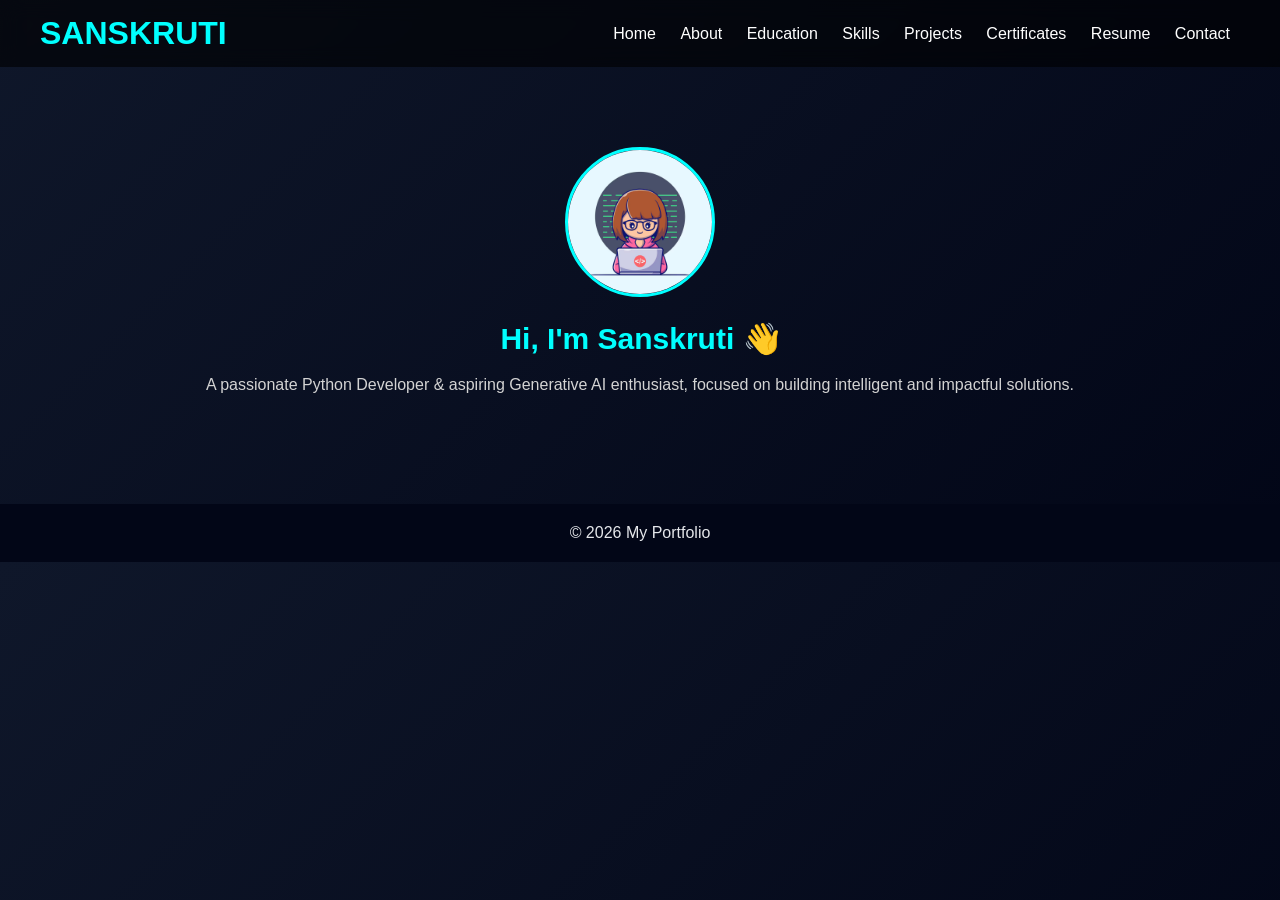
<file: index.html>
<!DOCTYPE html>
<html lang="en">
<head>
  <meta charset="UTF-8">
  <meta name="viewport" content="width=device-width, initial-scale=1.0">
  <title>My Portfolio</title>
  <link rel="stylesheet" href="style.css">
</head>
<body>

<header>
  <h1>SANSKRUTI</h1>
  <nav>
    <a href="index.html">Home</a>
    <a href="about.html">About</a>
    <a href="education.html">Education</a>
    <a href="skills.html">Skills</a>
    <a href="projects.html">Projects</a>
    <a href="certificates.html">Certificates</a>
    <a href="resume.html">Resume</a>
    <a href="contact.html">Contact</a>
  </nav>
</header>

<section class="hero">
  <img src="images/profile.png">
  <h2>Hi, I'm Sanskruti 👋</h2>
  <p>A passionate Python Developer & aspiring Generative AI enthusiast, focused on building intelligent and impactful solutions.</p>
</section>

<footer>
  <p>© 2026 My Portfolio</p>
</footer>

</body>
</html>
</file>
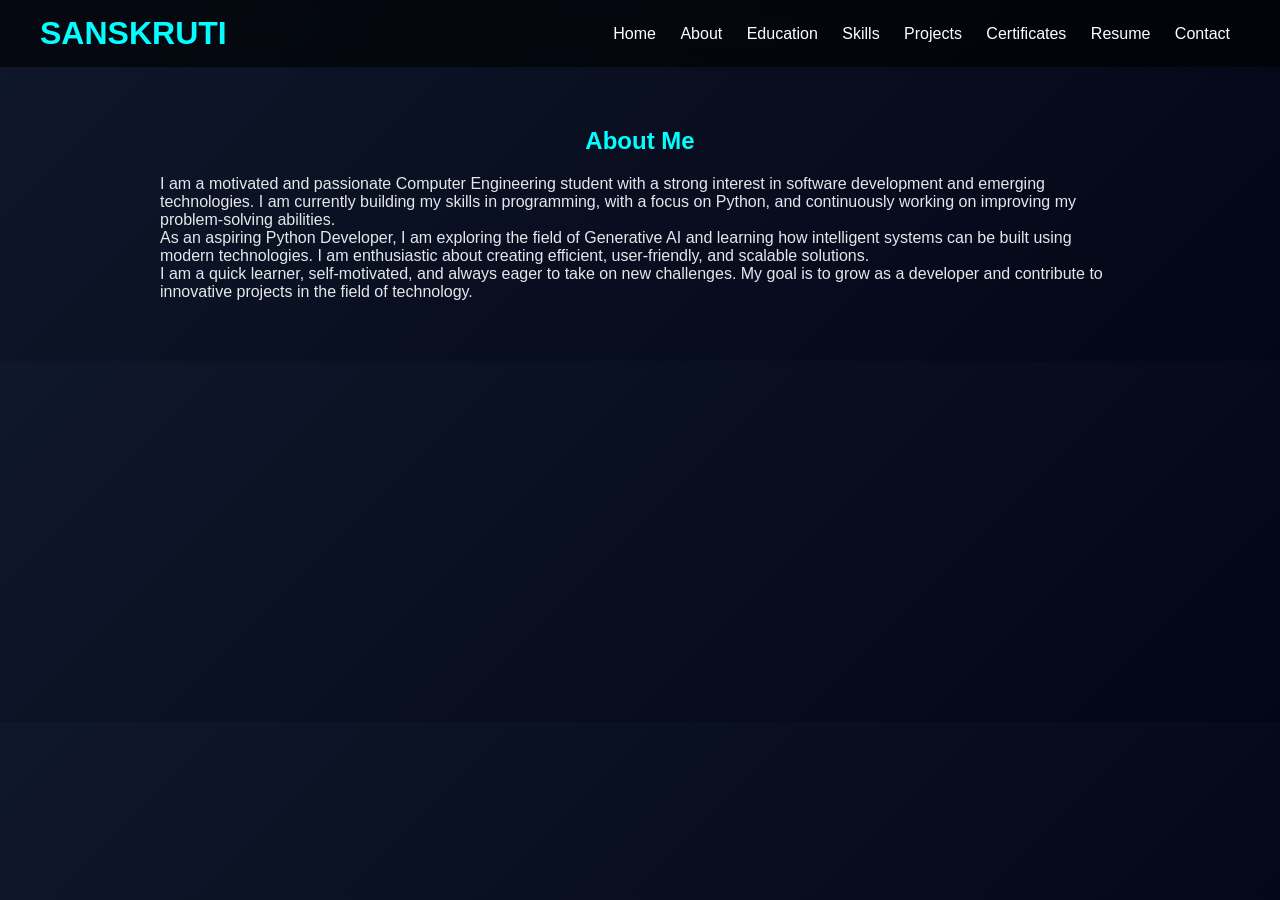
<file: about.html>
<!DOCTYPE html>
<html>
<head>
  <title>About Me</title>
  <link rel="stylesheet" href="style.css">
</head>
<body>

<header>
  <h1>SANSKRUTI</h1>
  <nav>
    <a href="index.html">Home</a>
    <a href="about.html">About</a>
    <a href="education.html">Education</a>
    <a href="skills.html">Skills</a>
    <a href="projects.html">Projects</a>
    <a href="certificates.html">Certificates</a>
    <a href="resume.html">Resume</a>
    <a href="contact.html">Contact</a>
  </nav>
</header>

<section>
  <h2>About Me</h2>
  <p>
    I am a motivated and passionate Computer Engineering student with a strong interest in software development and emerging technologies. 
    I am currently building my skills in programming, with a focus on Python, and continuously working on improving my problem-solving abilities.
  </p>

  <p>
    As an aspiring Python Developer, I am exploring the field of Generative AI and learning how intelligent systems can be built using modern technologies. 
    I am enthusiastic about creating efficient, user-friendly, and scalable solutions.
  </p>

  <p>
    I am a quick learner, self-motivated, and always eager to take on new challenges. 
    My goal is to grow as a developer and contribute to innovative projects in the field of technology.
  </p>
</section>

</body>
</html>
</file>
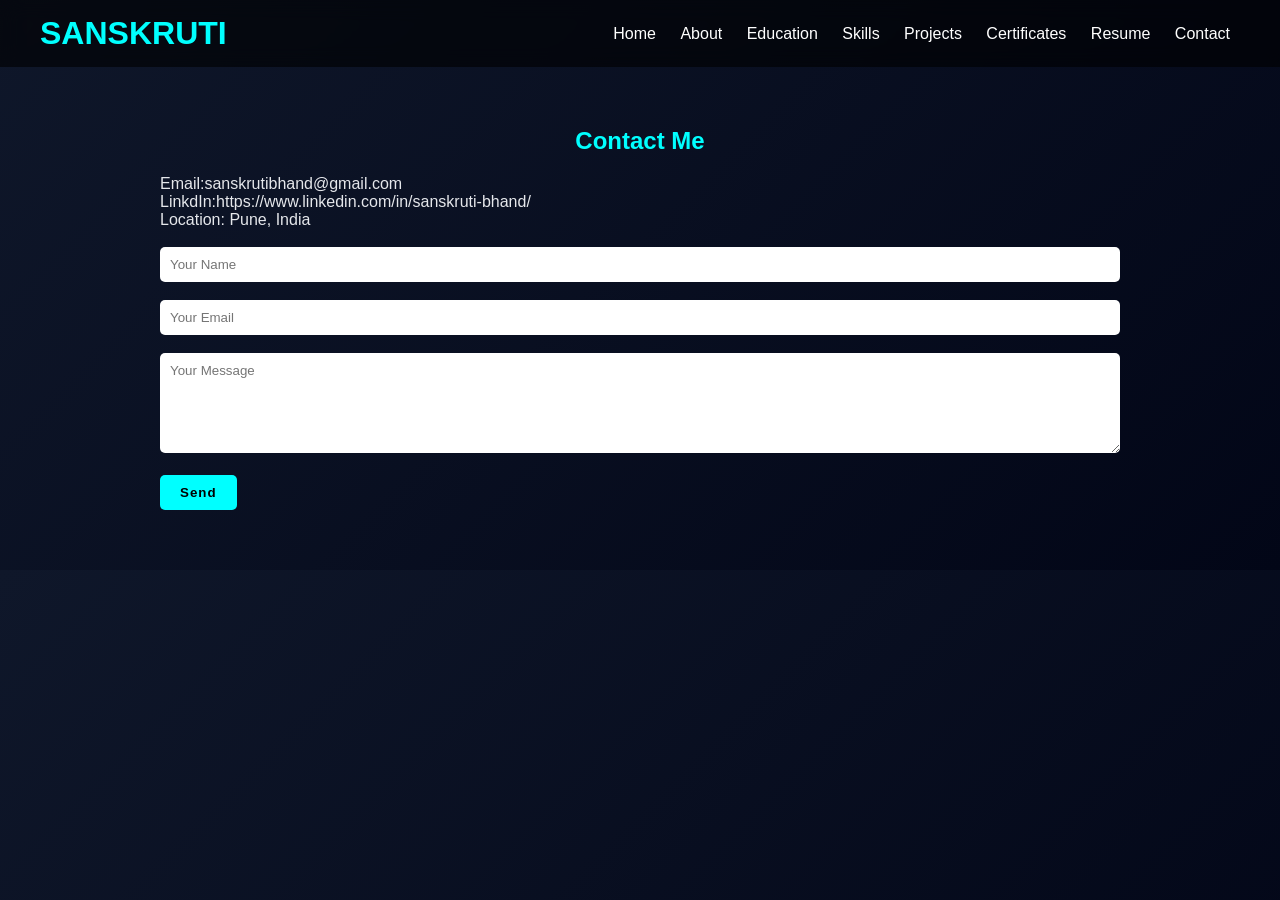
<file: contact.html>
<!DOCTYPE html>
<html>
<head>
  <title>Contact</title>
  <link rel="stylesheet" href="style.css">
</head>
<body>

<header>
  <h1>SANSKRUTI</h1>
  <nav>
    <a href="index.html">Home</a>
    <a href="about.html">About</a>
    <a href="education.html">Education</a>
    <a href="skills.html">Skills</a>
    <a href="projects.html">Projects</a>
    <a href="certificates.html">Certificates</a>
    <a href="resume.html">Resume</a>
    <a href="contact.html">Contact</a>
  </nav>
</header>

<section>
  <h2>Contact Me</h2>

  <p>Email:sanskrutibhand@gmail.com</p>
  <p>LinkdIn:https://www.linkedin.com/in/sanskruti-bhand/</p>
  <p>Location: Pune, India</p>

  <br>

  <form>
    <input type="text" placeholder="Your Name" required><br><br>
    <input type="email" placeholder="Your Email" required><br><br>
    <textarea placeholder="Your Message" required></textarea><br><br>
    <button type="submit">Send</button>
  </form>

</section>

</body>
</html>
</file>
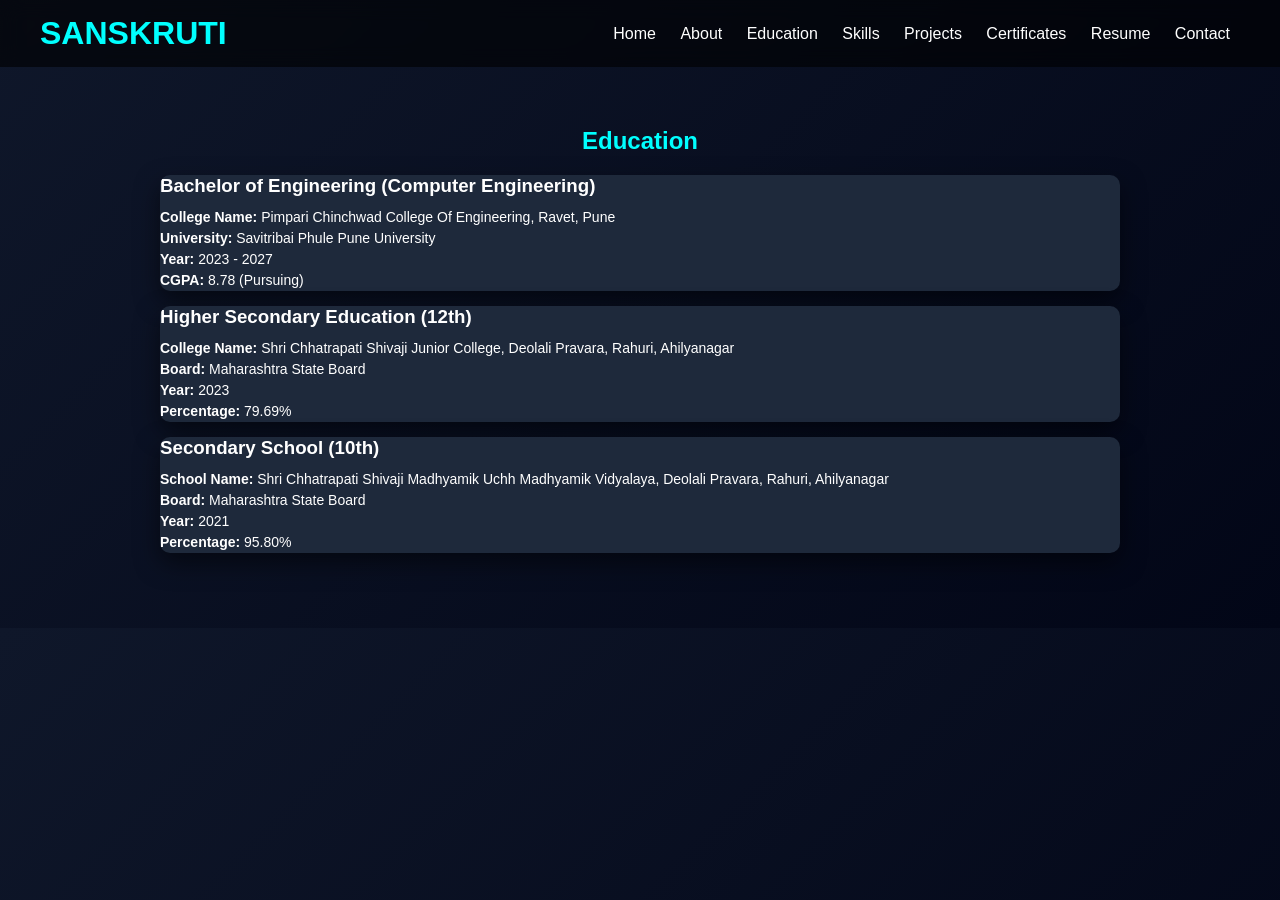
<file: education.html>
<!DOCTYPE html>
<html>
<head>
  <title>Education</title>
  <link rel="stylesheet" href="style.css">
</head>
<body>

<header>
  <h1>SANSKRUTI</h1>
  <nav>
    <a href="index.html">Home</a>
    <a href="about.html">About</a>
    <a href="education.html">Education</a>
    <a href="skills.html">Skills</a>
    <a href="projects.html">Projects</a>
    <a href="certificates.html">Certificates</a>
    <a href="resume.html">Resume</a>
    <a href="contact.html">Contact</a>
  </nav>
</header>

<section>
  <h2>Education</h2>

  <div class="card">
    <h3>Bachelor of Engineering (Computer Engineering)</h3>
    <p><b>College Name:</b> Pimpari Chinchwad College Of Engineering, Ravet, Pune</p>
    <p><b>University:</b> Savitribai Phule Pune University</p>
    <p><b>Year:</b> 2023 - 2027</p>
    <p><b>CGPA:</b> 8.78 (Pursuing)</p>
  </div>

  <div class="card">
    <h3>Higher Secondary Education (12th)</h3>
    <p><b>College Name:</b> Shri Chhatrapati Shivaji Junior College, Deolali Pravara, Rahuri, Ahilyanagar</p>
    <p><b>Board:</b> Maharashtra State Board</p>
    <p><b>Year:</b> 2023</p>
    <p><b>Percentage:</b> 79.69%</p>
  </div>

  <div class="card">
    <h3>Secondary School (10th)</h3>
    <p><b>School Name:</b> Shri Chhatrapati Shivaji Madhyamik Uchh Madhyamik Vidyalaya, Deolali Pravara, Rahuri, Ahilyanagar</p>
    <p><b>Board:</b> Maharashtra State Board</p>
    <p><b>Year:</b> 2021</p>
    <p><b>Percentage:</b> 95.80%</p>
  </div>
</section>

</body>
</html>
</file>
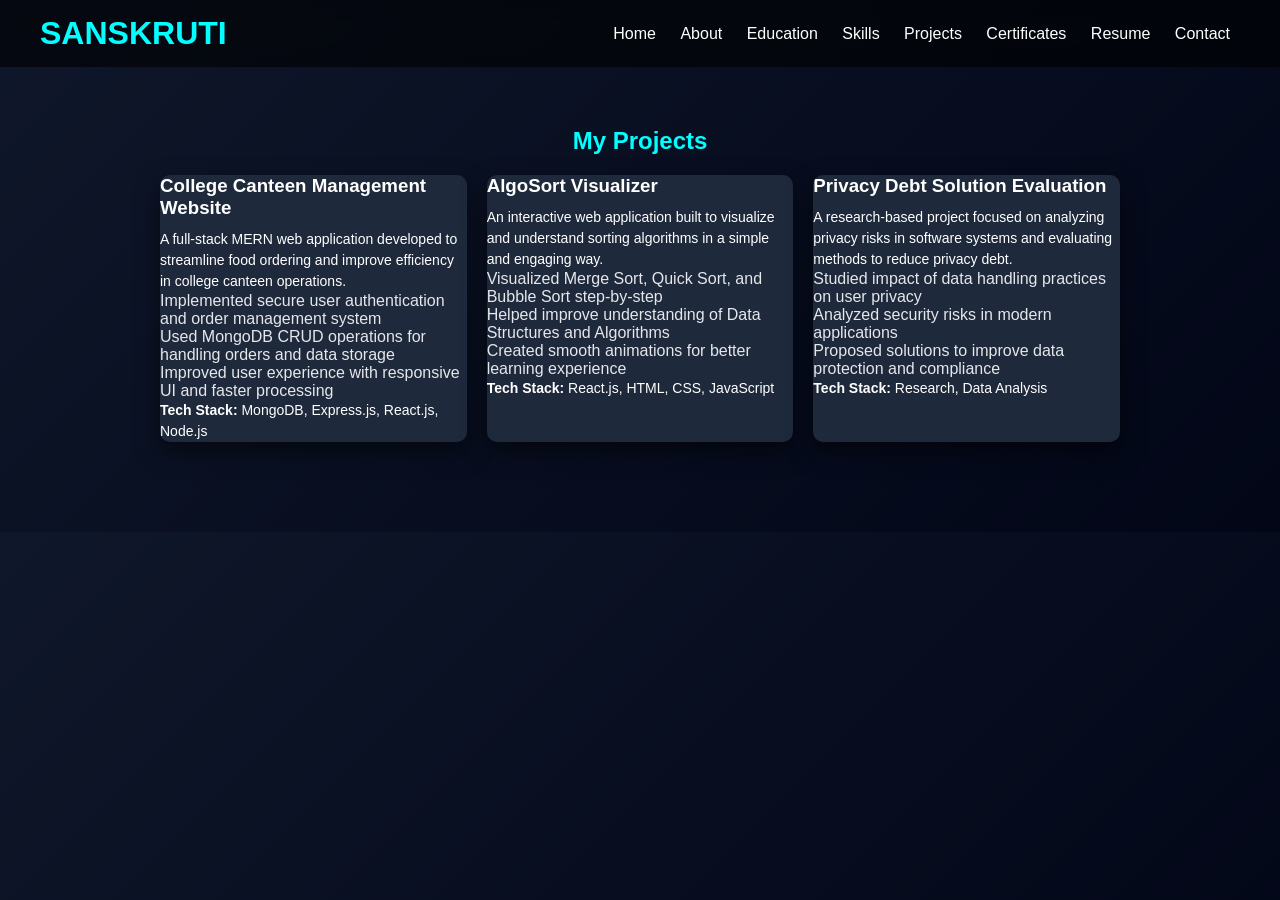
<file: projects.html>
<!DOCTYPE html>
<html>
<head>
  <title>Projects</title>
  <link rel="stylesheet" href="style.css">
</head>
<body>

<header>
  <h1>SANSKRUTI</h1>
  <nav>
    <a href="index.html">Home</a>
    <a href="about.html">About</a>
    <a href="education.html">Education</a>
    <a href="skills.html">Skills</a>
    <a href="projects.html">Projects</a>
    <a href="certificates.html">Certificates</a>
    <a href="resume.html">Resume</a>
    <a href="contact.html">Contact</a>
  </nav>
</header>
<section>
  <h2>My Projects</h2>

  <div class="grid">

    <!-- Project 1 -->
    <div class="card">
      <h3>College Canteen Management Website</h3>

      <p>
        A full-stack MERN web application developed to streamline food ordering
        and improve efficiency in college canteen operations.
      </p>

      <ul>
        <li>Implemented secure user authentication and order management system</li>
        <li>Used MongoDB CRUD operations for handling orders and data storage</li>
        <li>Improved user experience with responsive UI and faster processing</li>
      </ul>

      <p><b>Tech Stack:</b> MongoDB, Express.js, React.js, Node.js</p>
    </div>

    <!-- Project 2 -->
    <div class="card">
      <h3>AlgoSort Visualizer</h3>

      <p>
        An interactive web application built to visualize and understand sorting algorithms
        in a simple and engaging way.
      </p>

      <ul>
        <li>Visualized Merge Sort, Quick Sort, and Bubble Sort step-by-step</li>
        <li>Helped improve understanding of Data Structures and Algorithms</li>
        <li>Created smooth animations for better learning experience</li>
      </ul>

      <p><b>Tech Stack:</b> React.js, HTML, CSS, JavaScript</p>
    </div>

    <!-- Project 3 -->
    <div class="card">
      <h3>Privacy Debt Solution Evaluation</h3>

      <p>
        A research-based project focused on analyzing privacy risks in software systems
        and evaluating methods to reduce privacy debt.
      </p>

      <ul>
        <li>Studied impact of data handling practices on user privacy</li>
        <li>Analyzed security risks in modern applications</li>
        <li>Proposed solutions to improve data protection and compliance</li>
      </ul>

      <p><b>Tech Stack:</b> Research, Data Analysis</p>
    </div>

  </div>

</section>
</file>
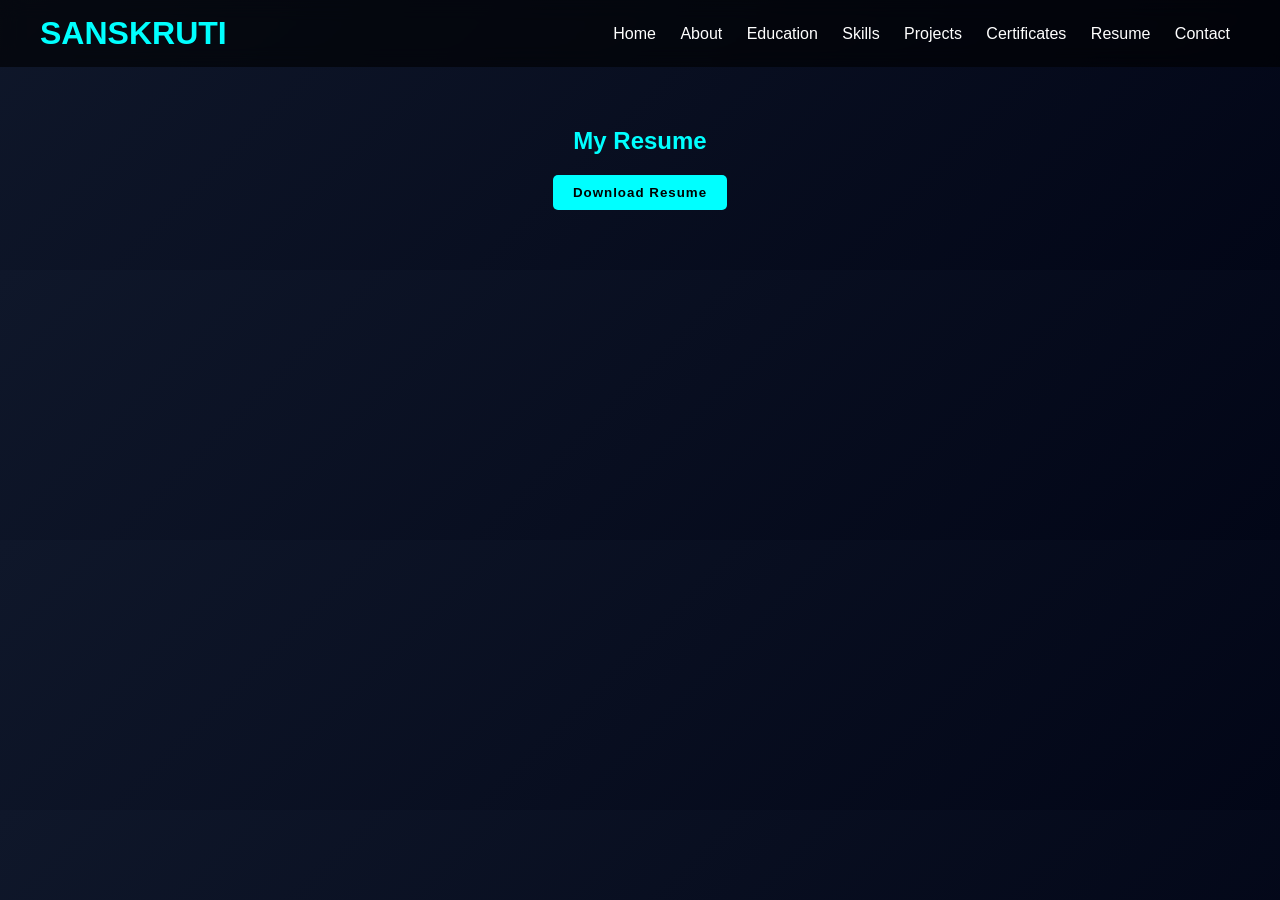
<file: resume.html>
<!DOCTYPE html>
<html>
<head>
  <title>Resume</title>
  <link rel="stylesheet" href="style.css">
</head>
<body>

<header>
  <h1>SANSKRUTI</h1>
  <nav>
    <a href="index.html">Home</a>
    <a href="about.html">About</a>
    <a href="education.html">Education</a>
    <a href="skills.html">Skills</a>
    <a href="projects.html">Projects</a>
    <a href="certificates.html">Certificates</a>
    <a href="resume.html">Resume</a>
    <a href="contact.html">Contact</a>
  </nav>
</header>

<section style="text-align:center">
  <h2>My Resume</h2>

  <a href="Sanskruti B Resume.pdf" download>
    <button style="padding:10px 20px;">Download Resume</button>
  </a>
</section>

</body>
</html>
</file>
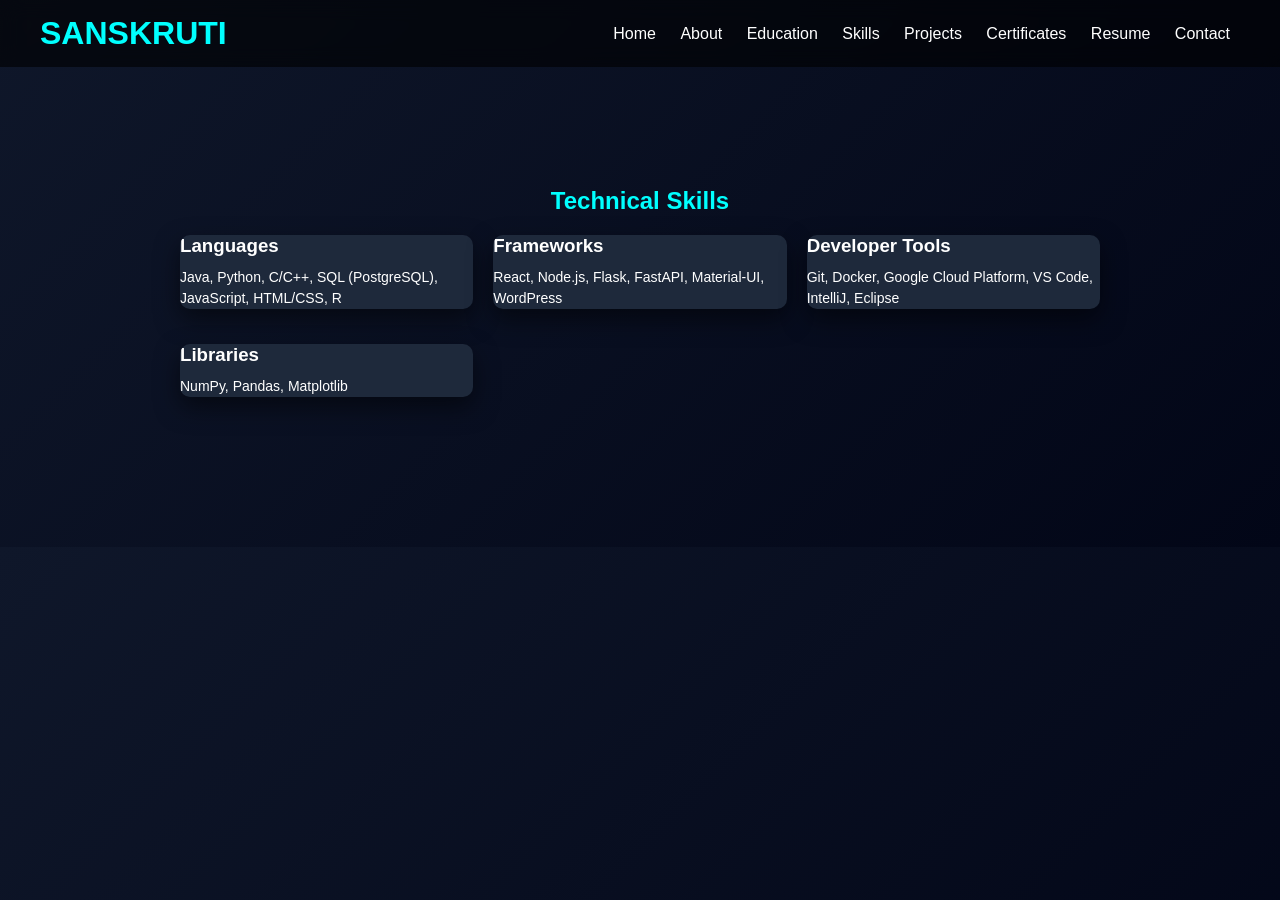
<file: skills.html>
<!DOCTYPE html>
<html>
<head>
  <title>Skills</title>
  <link rel="stylesheet" href="style.css">
</head>
<body>

<header>
  <h1>SANSKRUTI</h1>
  <nav>
    <a href="index.html">Home</a>
    <a href="about.html">About</a>
    <a href="education.html">Education</a>
    <a href="skills.html">Skills</a>
    <a href="projects.html">Projects</a>
    <a href="certificates.html">Certificates</a>
    <a href="resume.html">Resume</a>
    <a href="contact.html">Contact</a>
  </nav>
</header>

<section>
  <section>
  <h2>Technical Skills</h2>

  <div class="grid">

    <div class="card">
      <h3>Languages</h3>
      <p>Java, Python, C/C++, SQL (PostgreSQL), JavaScript, HTML/CSS, R</p>
    </div>

    <div class="card">
      <h3>Frameworks</h3>
      <p>React, Node.js, Flask, FastAPI, Material-UI, WordPress</p>
    </div>

    <div class="card">
      <h3>Developer Tools</h3>
      <p>Git, Docker, Google Cloud Platform, VS Code, IntelliJ, Eclipse</p>
    </div>

    <div class="card">
      <h3>Libraries</h3>
      <p>NumPy, Pandas, Matplotlib</p>
    </div>

  </div>
</section>

</body>
</html>
</file>
<file: style.css>
/* RESET */
* {
  margin: 0;
  padding: 0;
  box-sizing: border-box;
  font-family: Arial, sans-serif;
}

/* BODY */
body {
  background: linear-gradient(135deg, #0f172a, #020617);
  color: white;
}

/* HEADER */
header {
  display: flex;
  justify-content: space-between;
  align-items: center;
  padding: 15px 40px;
  background: rgba(0,0,0,0.6);
  backdrop-filter: blur(10px);
  position: sticky;
  top: 0;
}

header h1 {
  color: cyan;
}

nav a {
  color: white;
  margin: 0 10px;
  text-decoration: none;
  transition: 0.3s;
}

nav a:hover {
  color: cyan;
}

/* HERO */
.hero {
  text-align: center;
  padding: 80px 20px;
}

.hero img {
  width: 150px;
  border-radius: 50%;
  border: 3px solid cyan;
  margin-bottom: 20px;
}

.hero h2 {
  font-size: 30px;
}

.hero p {
  color: lightgray;
}

/* SECTIONS */
section {
  padding: 50px 20px;
  max-width: 1000px;
  margin: auto;
}

/* GRID (CERTIFICATES) */
.grid {
  display: grid;
  grid-template-columns: repeat(auto-fit, minmax(220px, 1fr));
  gap: 20px;
  align-items: stretch;
}

.card {
  background: #1e293b;
  border-radius: 10px;
  overflow: hidden;
  display: flex;
  flex-direction: column;
}

.card img {
  width: 100%;
  height: 180px;
  object-fit: cover;
  display: block;
}

.card:hover {
  transform: scale(1.05);
}

/* SKILLS BAR */
section div {
  margin-bottom: 15px;
}


/* CONTACT FORM */
input, textarea {
  width: 100%;
  padding: 10px;
  border-radius: 5px;
  border: none;
}

textarea {
  height: 100px;
}

button {
  background: cyan;
  padding: 10px 20px;
  border: none;
  cursor: pointer;
  border-radius: 5px;
}

button:hover {
  background: lightblue;
}

/* FOOTER */
footer {
  text-align: center;
  padding: 20px;
  background: #020617;
  margin-top: 30px;
}

/* ANIMATION */
h1, h2 {
  animation: fadeIn 1.5s ease-in;
}

@keyframes fadeIn {
  from {opacity: 0; transform: translateY(20px);}
  to {opacity: 1; transform: translateY(0);}
}

/* RESPONSIVE 🔥 */
@media (max-width: 768px) {

  header {
    flex-direction: column;
  }

  nav {
    margin-top: 10px;
  }

  nav a {
    display: inline-block;
    margin: 5px;
  }

  .hero h2 {
    font-size: 22px;
  }

}
/* Smooth scroll */
html {
  scroll-behavior: smooth;
}

/* Container spacing improve */
section {
  padding: 60px 20px;
}

/* Better headings */
h2 {
  text-align: center;
  margin-bottom: 20px;
  color: cyan;
}

/* Card shadow effect */
.card {
  box-shadow: 0 10px 25px rgba(0,0,0,0.5);
}

/* Hover glow effect */
.card:hover {
  box-shadow: 0 0 20px cyan;
}

/* Button style upgrade */
button {
  font-weight: bold;
  letter-spacing: 1px;
}

/* Image hover effect */
.card img {
  transition: 0.3s;
}

.card:hover img {
  transform: scale(1.05);
}

/* Navbar active feel */
nav a {
  position: relative;
}

nav a::after {
  content: "";
  width: 0%;
  height: 2px;
  background: cyan;
  position: absolute;
  left: 0;
  bottom: -5px;
  transition: 0.3s;
}

nav a:hover::after {
  width: 100%;
}

/* Hero animation */
.hero {
  animation: fadeUp 1.2s ease;
}

@keyframes fadeUp {
  from {
    opacity: 0;
    transform: translateY(30px);
  }
  to {
    opacity: 1;
    transform: translateY(0);
  }
}

/* Mobile improvement */
@media (max-width: 768px) {

  .hero img {
    width: 120px;
  }

  .hero h2 {
    font-size: 22px;
  }

  section {
    padding: 40px 15px;
  }
}
.card h3 {
  margin-bottom: 10px;
}

.card p {
  font-size: 14px;
  line-height: 1.5;
}
/* FORCE TEXT COLOR FIX */
body {
  color: white;
}

/* headings */
h2, h3 {
  color: cyan;
}

/* paragraphs */
p {
  color: #e5e7eb;
}

/* cards text */
.card {
  color: white;
}

/* better contrast */
section {
  color: white;
}
/* FIX FOR SKILLS + PROJECT TEXT */
.card, .card p, .card h3 {
  color: white;
}

/* ensure no black text anywhere */
section p, section li {
  color: #e5e7eb;
}
</file>
